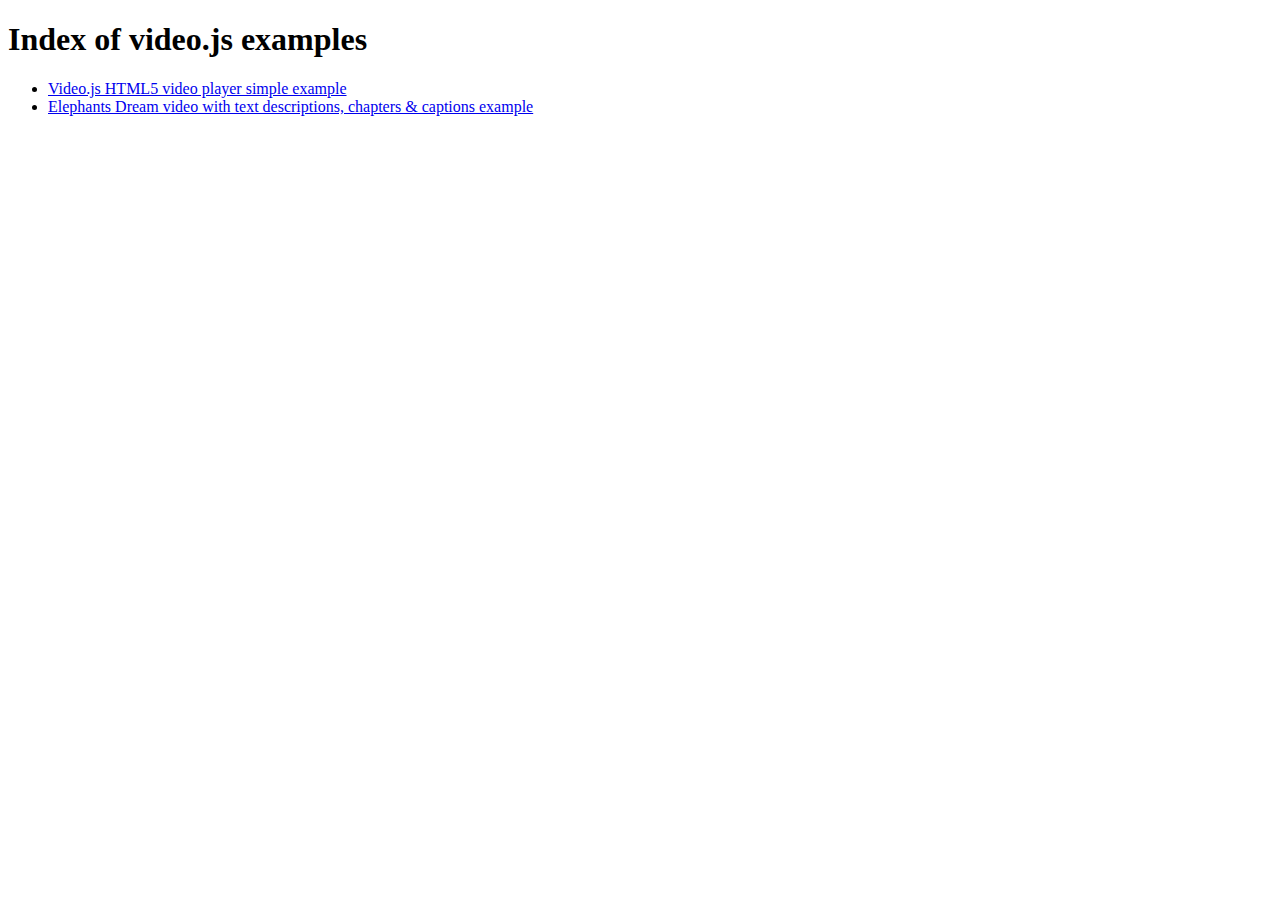
<file: Till Bill/js/video-js-6.2.7/examples/index.html>
<!DOCTYPE html>
<html lang="en">

<head>
  <meta charset="utf-8" />
  <title>Index of video.js examples</title>
</head>
<body>

  <h1>Index of video.js examples</h1>
  <ul>
    <li><a href="simple-embed">Video.js HTML5 video player simple example</a></li>
    <li><a href="elephantsdream">Elephants Dream video with text descriptions, chapters &amp; captions example</a></li>
  </ul>

</body>

</html>
</file>
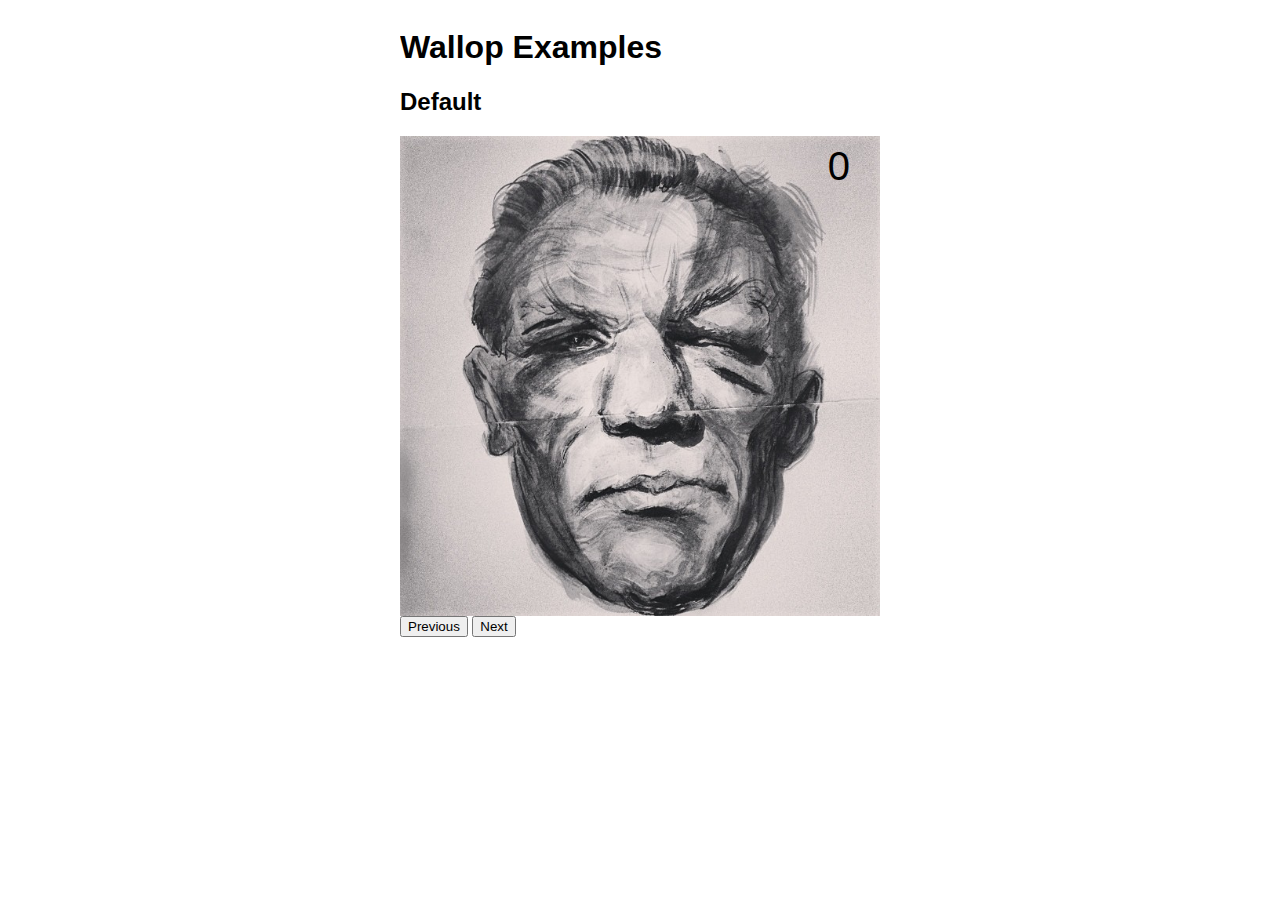
<file: Till Bill/js/wallop-master/examples/index.html>
<!doctype html>
<html lang="en">
<head>
  <meta charset="UTF-8">
  <title>Wallop</title>
  <meta name="viewport" content="initial-scale=1, user-scalable=no">
  <link rel="stylesheet" href="css/example.css">
  <link rel="stylesheet" href="../css/wallop.css">
</head>
<body>

  <div class="Container">
    <h1>Wallop Examples</h1>
    <h2>Default</h2>

    <!-- SLIDER STARTS -->
    <div class="Wallop">
      <div class="Wallop-list">
        <div class="Wallop-item"><img src="imgs/1.jpg"></div>
        <div class="Wallop-item"><img src="imgs/2.jpg"></div>
        <div class="Wallop-item"><img src="imgs/3.jpg"></div>
        <div class="Wallop-item"><img src="imgs/4.jpg"></div>
        <div class="Wallop-item"><img src="imgs/5.jpg"></div>
      </div>

      <button class="Wallop-buttonPrevious">Previous</button>
      <button class="Wallop-buttonNext">Next</button>
    </div>
    <!-- SLIDER ENDS -->

  </div>


  <script src="../js/Wallop.js"></script>
  <script>
    // New instance of Wallop
    var slider = document.querySelector('.Wallop');
    var Wallop = new Wallop(slider);
  </script>

</body>
</html>
</file>
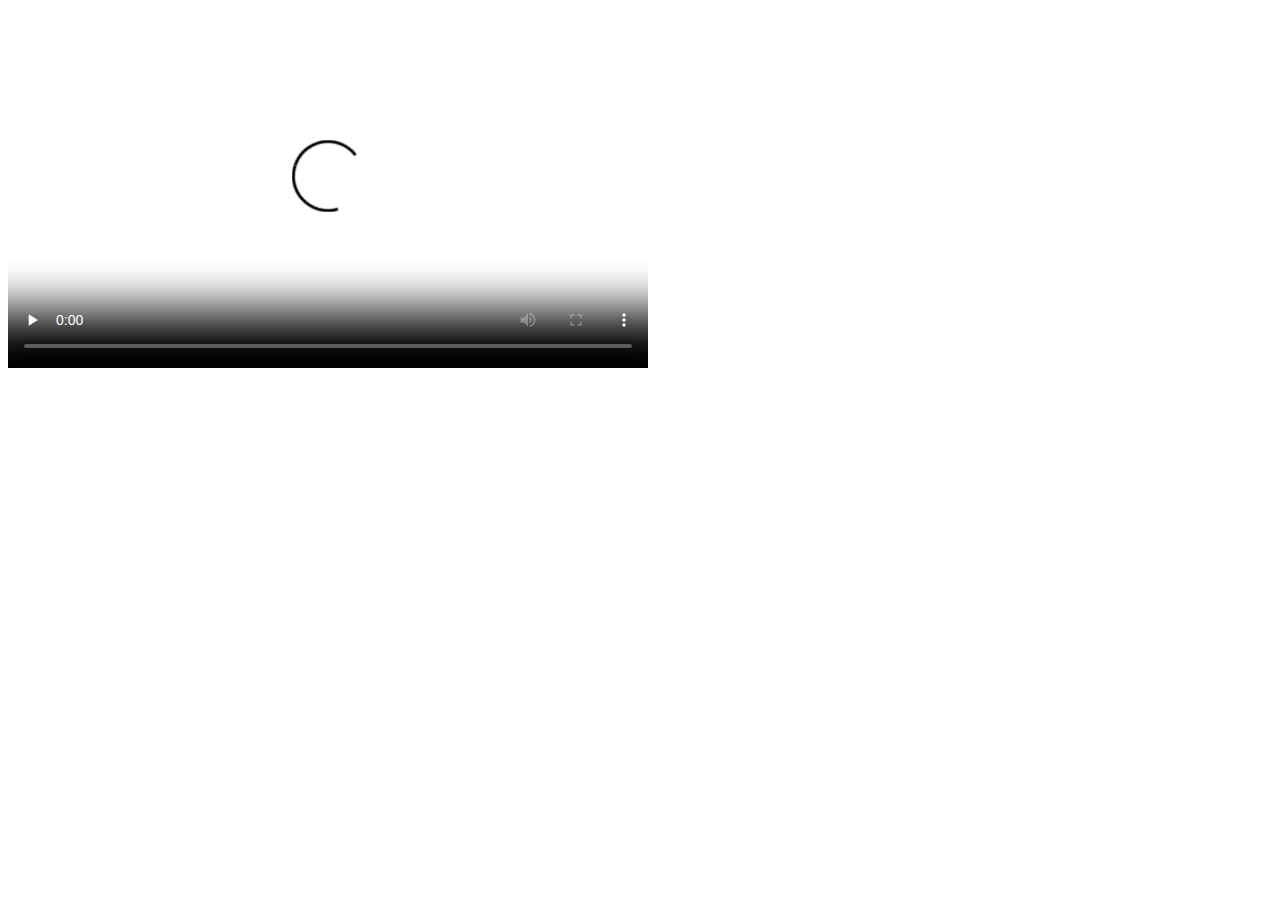
<file: Till Bill/js/video-js-6.2.7/examples/elephantsdream/index.html>
<!DOCTYPE html>
<html lang="en">
<head>

  <meta charset="utf-8" />
  <title>Video.js Text Descriptions, Chapters &amp; Captions Example</title>

  <link href="http://vjs.zencdn.net/5.19/video-js.css" rel="stylesheet">
  <script src="http://vjs.zencdn.net/ie8/1.1/videojs-ie8.min.js"></script>
  <script src="http://vjs.zencdn.net/5.19/video.js"></script>

</head>
<body>

  <!-- NOTE: we have to disable native Text Track support for the HTML5 tech,
             since even HTML5 video players with native Text Track support
             don't currently support 'description' text tracks in any
             useful way! Currently this means that iOS will not display
            ANY text tracks -->
  <video id="example_video_1" class="video-js vjs-default-skin" controls preload="none" width="640" height="360"
      data-setup='{ "html5" : { "nativeTextTracks" : false } }'
      poster="http://d2zihajmogu5jn.cloudfront.net/elephantsdream/poster.png">

    <source src="//d2zihajmogu5jn.cloudfront.net/elephantsdream/ed_hd.mp4" type="video/mp4">
    <source src="//d2zihajmogu5jn.cloudfront.net/elephantsdream/ed_hd.ogg" type="video/ogg">

    <track kind="captions" src="captions.en.vtt" srclang="en" label="English" default></track><!-- Tracks need an ending tag thanks to IE9 -->
    <track kind="captions" src="captions.sv.vtt" srclang="sv" label="Swedish"></track>
    <track kind="captions" src="captions.ru.vtt" srclang="ru" label="Russian"></track>
    <track kind="captions" src="captions.ja.vtt" srclang="ja" label="Japanese"></track>
    <track kind="captions" src="captions.ar.vtt" srclang="ar" label="Arabic"></track>

    <track kind="descriptions" src="descriptions.en.vtt" srclang="en" label="English"></track>

    <track kind="chapters" src="chapters.en.vtt" srclang="en" label="English"></track>

    <p class="vjs-no-js">To view this video please enable JavaScript, and consider upgrading to a web browser that <a href="http://videojs.com/html5-video-support/" target="_blank">supports HTML5 video</a></p>
  </video>

</body>

</html>
</file>
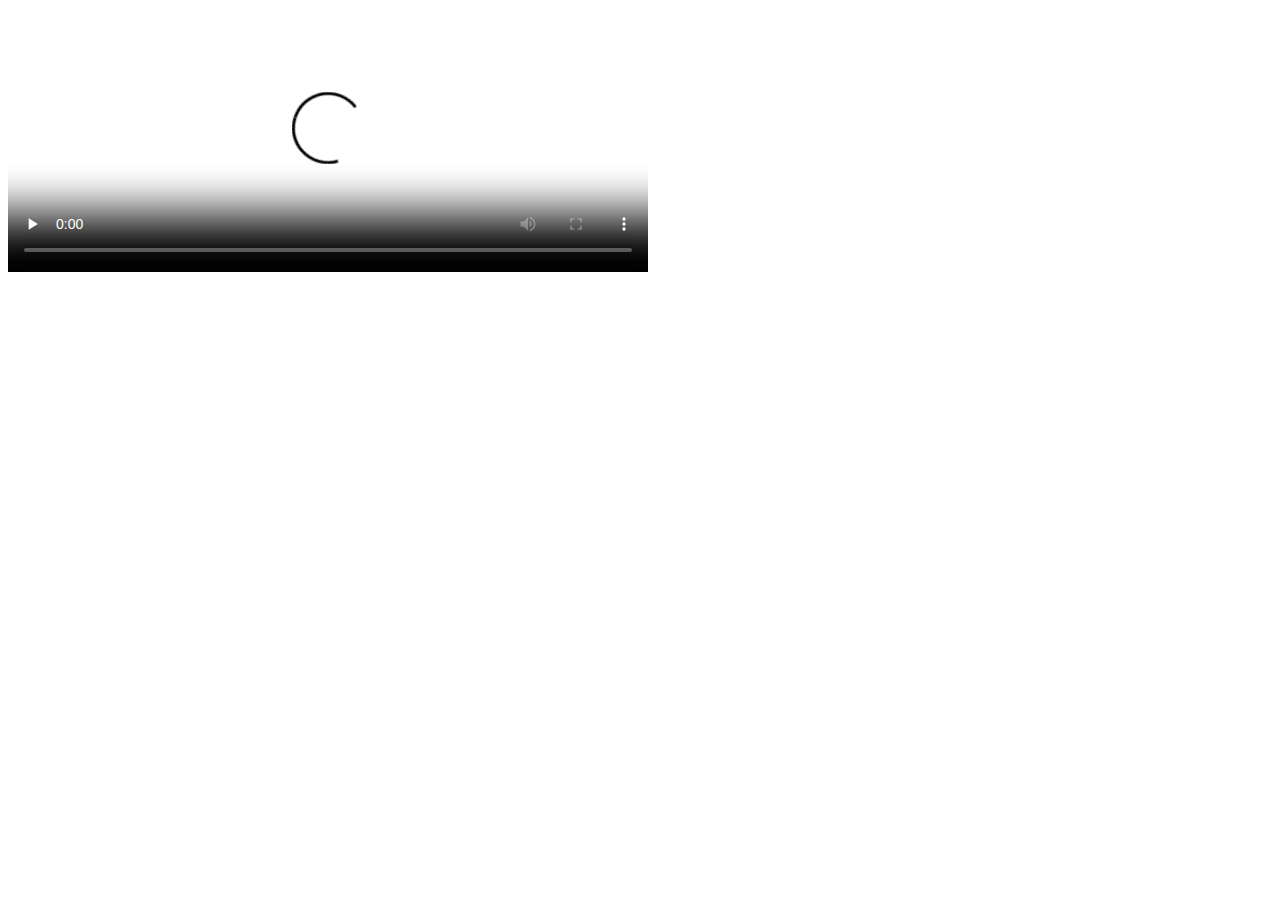
<file: Till Bill/js/video-js-6.2.7/examples/simple-embed/index.html>
<!DOCTYPE html>
<html lang="en">
<head>

    <title>Video.js | HTML5 Video Player</title>
    <link href="http://vjs.zencdn.net/5.19/video-js.css" rel="stylesheet">
    <script src="http://vjs.zencdn.net/ie8/1.1/videojs-ie8.min.js"></script>
    <script src="http://vjs.zencdn.net/5.19/video.js"></script>

</head>
<body>

  <video id="example_video_1" class="video-js vjs-default-skin" controls preload="none" width="640" height="264" poster="http://vjs.zencdn.net/v/oceans.png" data-setup="{}">
    <source src="http://vjs.zencdn.net/v/oceans.mp4" type="video/mp4">
    <source src="http://vjs.zencdn.net/v/oceans.webm" type="video/webm">
    <source src="http://vjs.zencdn.net/v/oceans.ogv" type="video/ogg">
    <track kind="captions" src="../shared/example-captions.vtt" srclang="en" label="English"></track>
    <!-- Tracks need an ending tag thanks to IE9 -->
    <track kind="subtitles" src="../shared/example-captions.vtt" srclang="en" label="English"></track>
    <!-- Tracks need an ending tag thanks to IE9 -->
    <p class="vjs-no-js">To view this video please enable JavaScript, and consider upgrading to a web browser that <a href="http://videojs.com/html5-video-support/" target="_blank">supports HTML5 video</a></p>
  </video>

</body>

</html>
</file>
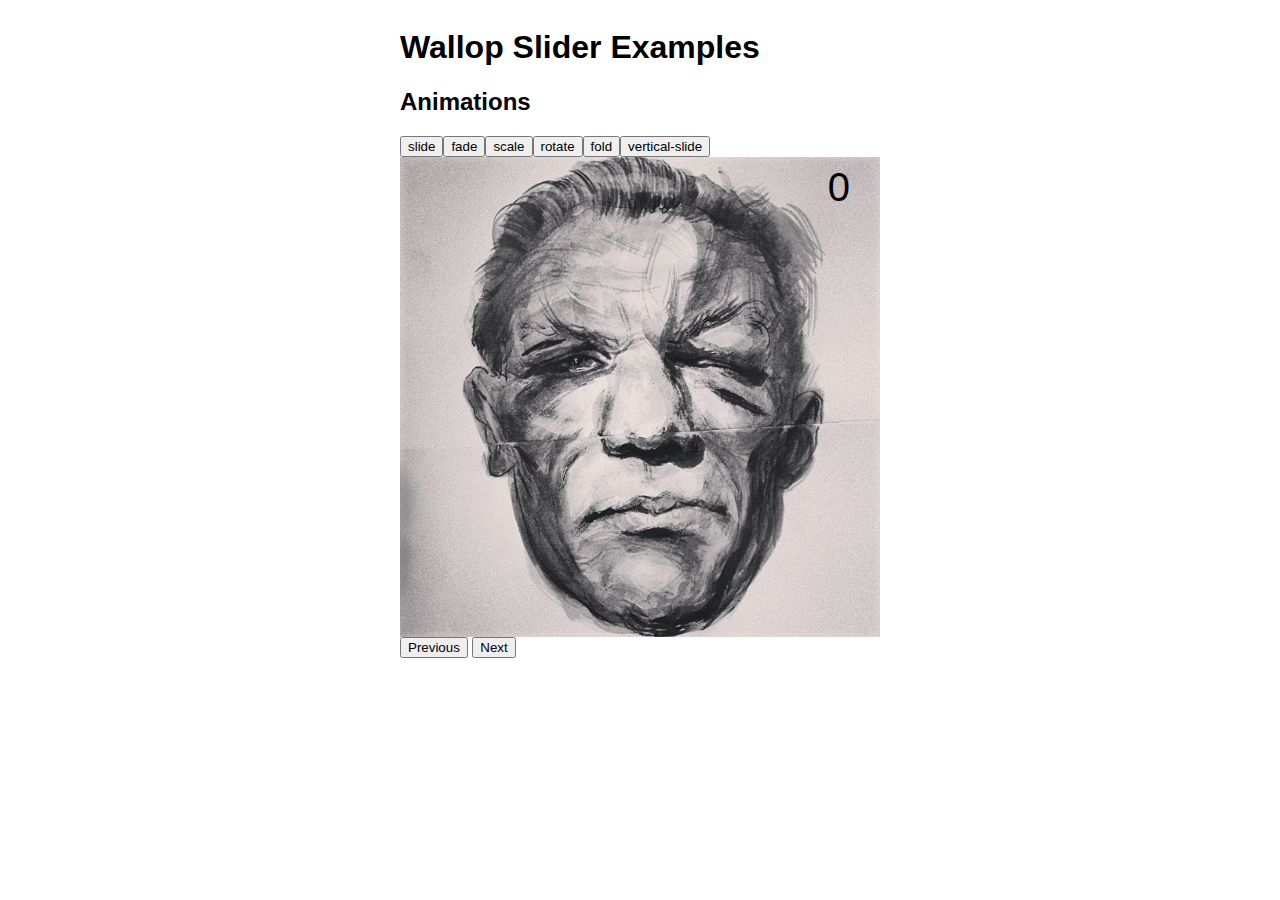
<file: Till Bill/js/wallop-master/examples/animations.html>
<!doctype html>
<html lang="en">
<head>
  <meta charset="UTF-8">
  <title>Wallop Slider</title>

  <meta name="viewport" content="initial-scale=1, user-scalable=no">

  <link rel="stylesheet" href="css/example.css">
  <link rel="stylesheet" href="../css/wallop.css">
</head>
<body>

  <div class="Container">
    <h1>Wallop Slider Examples</h1>
    <h2>Animations</h2>

    <!-- SLIDER STARTS -->
    <div class="Wallop Wallop--slide">
      <div class="Wallop-list">
        <div class="Wallop-item Wallop-item--current"><img src="imgs/1.jpg"></div>
        <div class="Wallop-item"><img src="imgs/2.jpg"></div>
        <div class="Wallop-item"><img src="imgs/3.jpg"></div>
        <div class="Wallop-item"><img src="imgs/4.jpg"></div>
        <div class="Wallop-item"><img src="imgs/5.jpg"></div>
      </div>

      <button class="Wallop-buttonPrevious">Previous</button>
      <button class="Wallop-buttonNext">Next</button>
    </div>
    <!-- SLIDER ENDS -->


  </div>


  <script src="../js/Wallop.js"></script>
  <script>

    // New instance of Wallop
    var slider = document.querySelector('.Wallop');
    new Wallop(slider);

    var animations = [
      'slide',
      'fade',
      'scale',
      'rotate',
      'fold',
      'vertical-slide'
    ];

    function insertCss(animation) {
      var link = document.createElement('link');
      link.rel = 'stylesheet';
      link.href = '../css/wallop--' + animation + '.css';
      document.getElementsByTagName("head")[0].appendChild(link)
    }

    function updateSliderClass(className) {
      animations.forEach(function(animation) {
        removeClass(slider, 'Wallop--' + animation);
      });
      addClass(slider, 'Wallop--' + className);
    }

    function insertButton(animation) {
      var button = document.createElement('button');
      button.innerHTML = animation;
      slider.parentNode.insertBefore(button, slider);
      button.addEventListener('click', function() {
        updateSliderClass(animation);
      });
    }

    animations.forEach(function(animation) {
      insertCss(animation);
      insertButton(animation);
    });


    // Helpers
    function addClass(element, className) {
      if (!element) { return; }
      element.className = element.className.replace(/\s+$/gi, '') + ' ' + className;
    }

    function removeClass(element, className) {
      if (!element) { return; }
      element.className = element.className.replace(className, '');
    }
  </script>

</body>
</html>
</file>
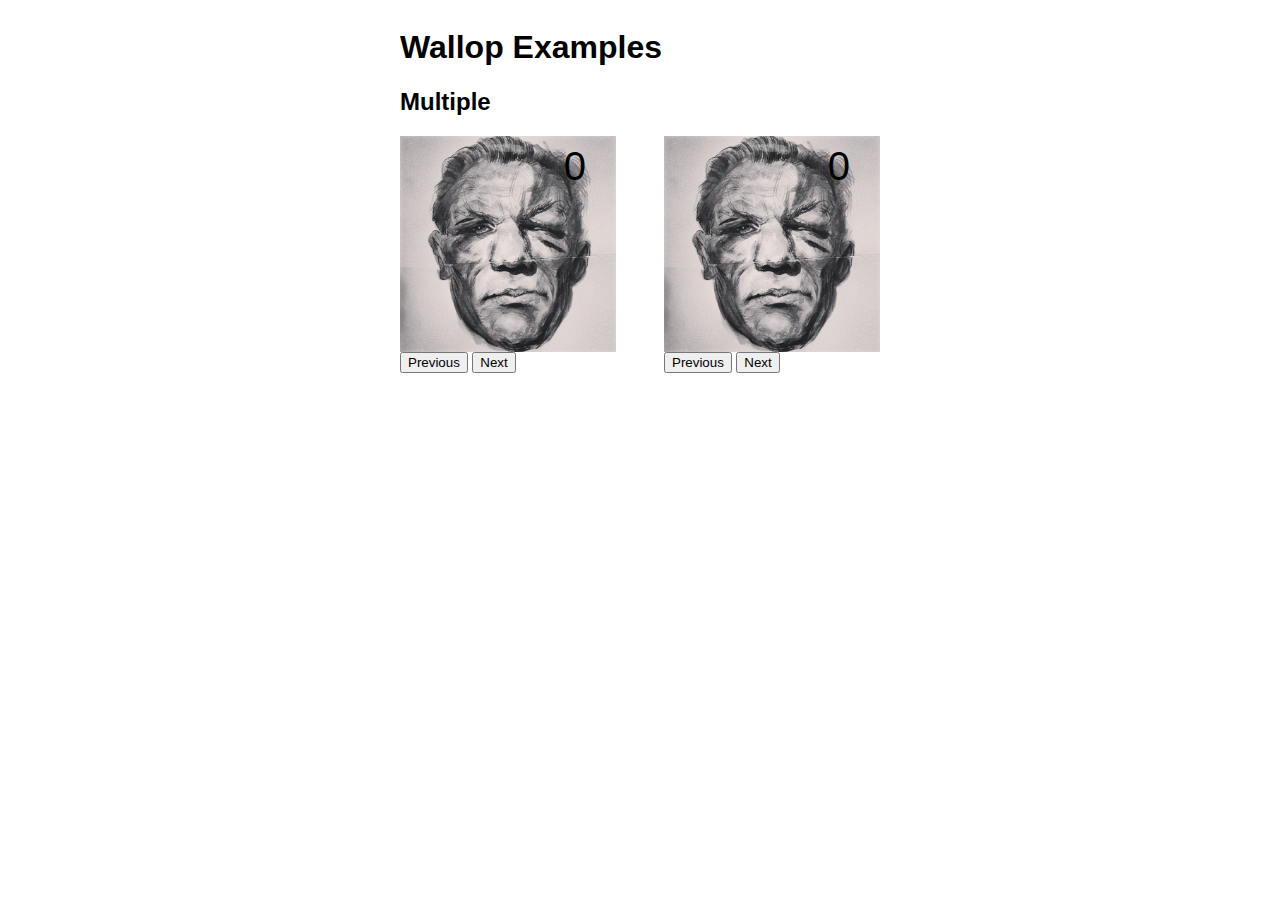
<file: Till Bill/js/wallop-master/examples/multiple.html>
<!doctype html>
<html lang="en">
<head>
  <meta charset="UTF-8">
  <title>Wallop Slider</title>

  <meta name="viewport" content="initial-scale=1, user-scalable=no">

  <link rel="stylesheet" href="css/example.css">
  <link rel="stylesheet" href="../css/wallop.css">
  <link rel="stylesheet" href="../css/wallop--fade.css">
</head>
<body>

  <div class="Container">
    <h1>Wallop Examples</h1>
    <h2>Multiple</h2>

    <!-- SLIDER STARTS -->
    <div class="Wallop Wallop--1">
      <div class="Wallop-item"><img src="imgs/1.jpg"></div>
      <div class="Wallop-item"><img src="imgs/2.jpg"></div>
      <div class="Wallop-item"><img src="imgs/3.jpg"></div>
      <div class="Wallop-item"><img src="imgs/4.jpg"></div>
      <div class="Wallop-item"><img src="imgs/5.jpg"></div>

      <button class="Wallop-buttonPrevious">Previous</button>
      <button class="Wallop-buttonNext">Next</button>
    </div>
    <!-- SLIDER ENDS -->

    <div class="Wallop Wallop--2">
      <div class="Wallop-item"><img src="imgs/1.jpg"></div>
      <div class="Wallop-item"><img src="imgs/2.jpg"></div>
      <div class="Wallop-item"><img src="imgs/3.jpg"></div>
      <div class="Wallop-item"><img src="imgs/4.jpg"></div>
      <div class="Wallop-item"><img src="imgs/5.jpg"></div>

      <button class="Wallop-buttonPrevious">Previous</button>
      <button class="Wallop-buttonNext">Next</button>
    </div>
    <!-- SLIDER ENDS -->

  </div>


  <script src="../js/Wallop.js"></script>
  <script>
    // New instance of Wallop
    var slider1 = document.querySelector('.Wallop--1');
    new Wallop(slider1);

    var slider2 = document.querySelector('.Wallop--2');
    new Wallop(slider2);
  </script>

</body>
</html>
</file>
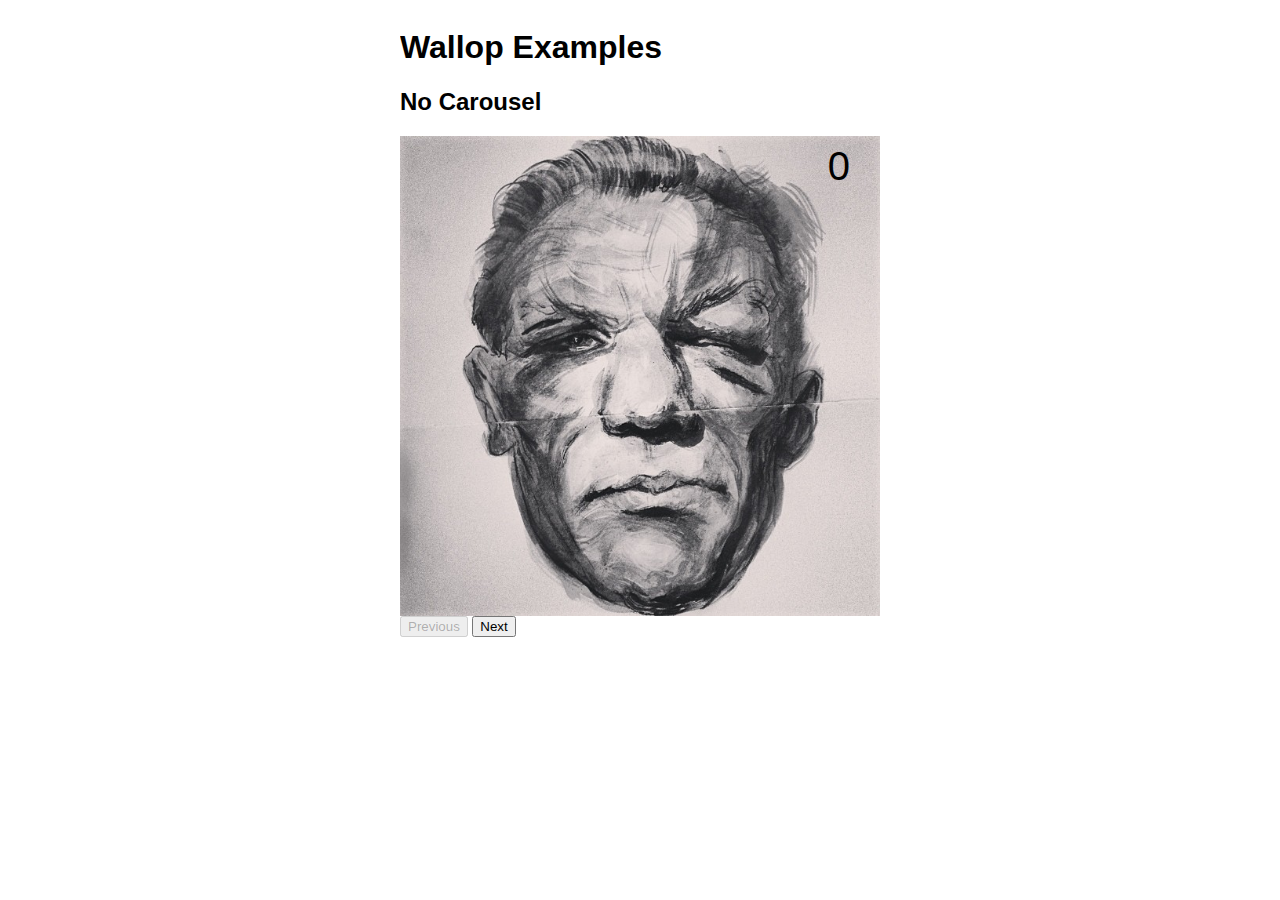
<file: Till Bill/js/wallop-master/examples/no-carousel.html>
<!doctype html>
<html lang="en">
<head>
  <meta charset="UTF-8">
  <title>Wallop</title>

  <meta name="viewport" content="initial-scale=1, user-scalable=no">

  <link rel="stylesheet" href="css/example.css">
  <link rel="stylesheet" href="../css/wallop.css">
  <link rel="stylesheet" href="../css/wallop--fade.css">
</head>
<body>

  <div class="Container">
    <h1>Wallop Examples</h1>
    <h2>No Carousel</h2>

    <!-- SLIDER STARTS -->
    <div class="Wallop">
      <div class="Wallop-item"><img src="imgs/1.jpg"></div>
      <div class="Wallop-item"><img src="imgs/2.jpg"></div>
      <div class="Wallop-item"><img src="imgs/3.jpg"></div>
      <div class="Wallop-item"><img src="imgs/4.jpg"></div>
      <div class="Wallop-item"><img src="imgs/5.jpg"></div>

      <button class="Wallop-buttonPrevious" disabled="true">Previous</button>
      <button class="Wallop-buttonNext">Next</button>
    </div>
    <!-- SLIDER ENDS -->


  </div>


  <script src="../js/Wallop.js"></script>
  <script>
    // New instance of Wallop
    var slider = document.querySelector('.Wallop');
    new Wallop(slider, {
      carousel: false
    });
  </script>

</body>
</html>
</file>
<file: Till Bill/js/wallop-master/examples/css/example.css>
body {
  font-family: "Helvetica Neue", Helvetica, Arial;
}

.Container {
  max-width: 480px;
  margin: 0 auto;
  overflow: hidden;
}

.Wallop--1,
.Wallop--2 {
  float: left;
  max-width: 45%;
}

.Wallop--2 {
  float: right;
}

.Wallop-item:before {
  position: absolute;
  top: 30px;
  right: 30px;
  font-size: 40px;
  text-align: center;
  line-height: 0;
}

.Wallop-item:nth-child(1):before {content:"0";}
.Wallop-item:nth-child(2):before {content:"1";}
.Wallop-item:nth-child(3):before {content:"2";}
.Wallop-item:nth-child(4):before {content:"3";}
.Wallop-item:nth-child(5):before {content:"4";}

.Wallop img {
  vertical-align: middle;
  width: 100%;
}
</file>
<file: Till Bill/js/wallop-master/css/wallop.css>
/**
 * wallop.css
 *
 * @fileoverview Default styles for wallop – recommended
 *
 * @author Pedro Duarte
 * @author http://pedroduarte.me/wallop
 */

/*
  This is the top-level selector

  It should be relative positioned
  to allow the children to be positioned absolutely
  relative to this
 */
.Wallop {
  position: relative;
}

/*
  This element groups all the items, but not the buttons

  It's a recommendation but it's very likely
  you'll want to hide any overflow from the items
  Especially when doing animations such as scale
 */
.Wallop-list {
  position: relative;
  overflow: hidden;
}

/*
  This is the item element

  By default, they are all hidden and
  positioned absolute
  I recommend always having .Wallop-item--current
  in your markup by default (probably on the first element)
 */
.Wallop-item {
  visibility: hidden;
  position: absolute;
  top: 0;
  left: 0;
  width: 100%;
}

/*
  This is the current item element

  All we do here, is make it visible again reset
  the position to static. Could also be relative
 */
.Wallop-item--current {
  visibility: visible;
  position: relative;
}
</file>
<file: Till Bill/js/wallop-master/css/wallop--fade.css>
/**
 * wallop--fade.css
 *
 * @fileoverview Fade animation for wallop
 *
 * @author Pedro Duarte
 * @author http://pedroduarte.me/wallop
 */

 .Wallop--fade .Wallop-item--hidePrevious,
 .Wallop--fade .Wallop-item--hideNext {
  visibility: visible;
  -webkit-animation: fadeOut 450ms cubic-bezier(0.455, 0.03, 0.515, 0.955) both;
  -moz-animation: fadeOut 450ms cubic-bezier(0.455, 0.03, 0.515, 0.955) both;
  -ms-animation: fadeOut 450ms cubic-bezier(0.455, 0.03, 0.515, 0.955) both;
  animation: fadeOut 450ms cubic-bezier(0.455, 0.03, 0.515, 0.955) both;
}

/*
  In order to fade out properly we need to make sure
  that the item that is going to be the previous one
  has a higer z-index that the next one
 */
.Wallop--fade .Wallop-item--hidePrevious,
.Wallop--fade .Wallop-item--hideNext { z-index: 2; }
.Wallop--fade .Wallop-item--showPrevious,
.Wallop--fade .Wallop-item--showNext { z-index: 1; }

 /*==========  FADE ANIMATIONS  ==========*/
@-webkit-keyframes fadeOut {
  100% {
    opacity: 0;
    visibility: hidden;
  }
}
@-moz-keyframes fadeOut {
  100% {
    opacity: 0;
    visibility: hidden;
  }
}
@-ms-keyframes fadeOut {
  100% {
    opacity: 0;
    visibility: hidden;
  }
}
@keyframes fadeOut {
  100% {
    opacity: 0;
    visibility: hidden;
  }
}
</file>
